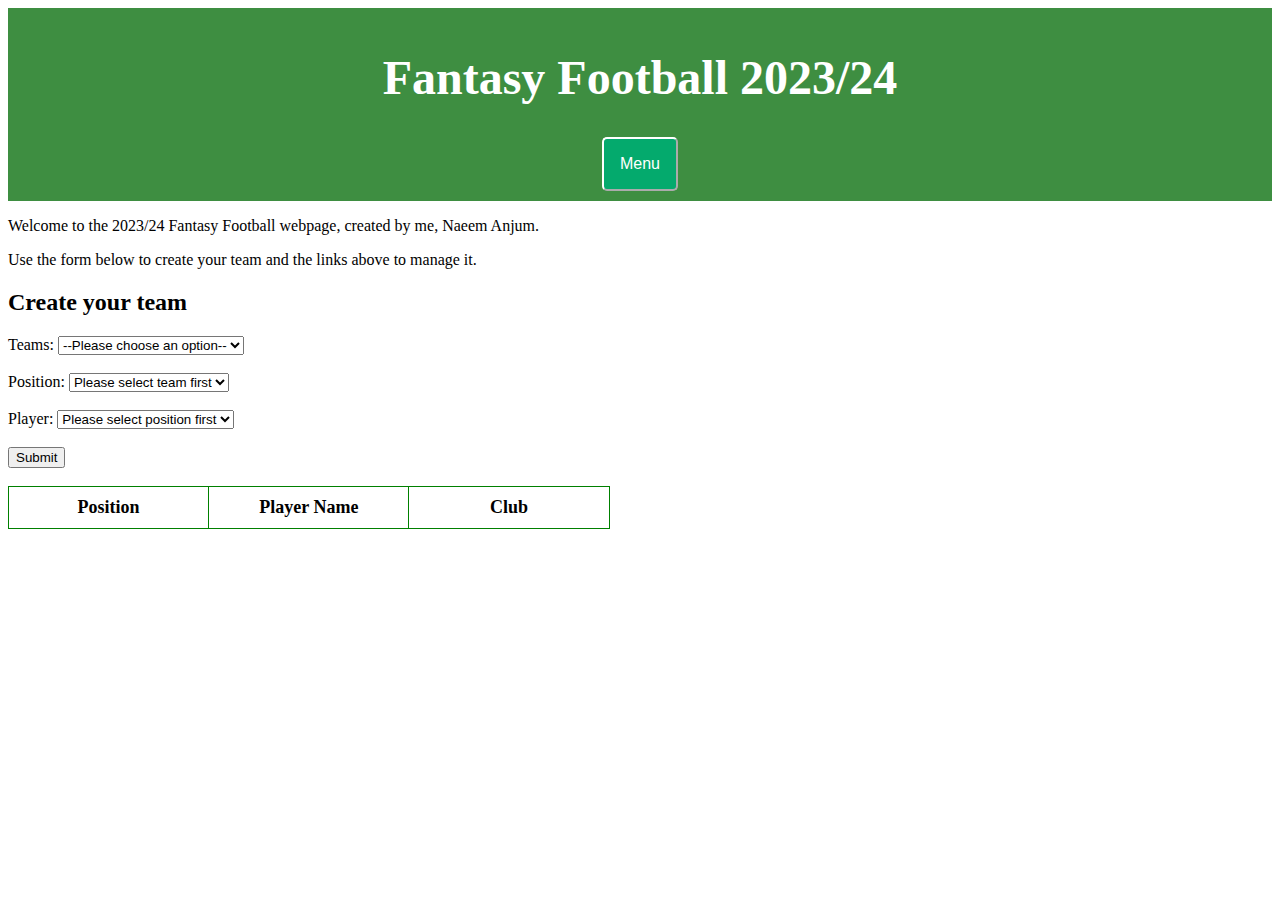
<file: index.html>
<!DOCTYPE html>
<html lang="en">

<head>
  <meta charset="UTF-8">
  <meta name="viewport" content="width=device-width, initial-scale=1.0">
  <title>Fantasy Football 23-24</title>
  <link rel="stylesheet" href="styles.css">
</head>

<body>
  <header>
    <nav>
      <h1>
        Fantasy Football 2023/24
      </h1>
      <div class='dropdown'>
        <button class='dropbtn'>Menu</button>
        <div class='dropdown-content'>
          <ul>
            <li><a href="./" title='Homepage'>Home</a></li>
            <li><a href="teams.html" title='Teams'>Teams</a></li>
            <li><a href="players.html" title='Players'>Players</a></li>
            <li><a href="table.html" title='Table'>Table</a></li>
          </ul>
        </div>
      </div>
    </nav>
  </header>

  <main>
    <article>
      <p>
        Welcome to the 2023/24 Fantasy Football webpage, created by me, Naeem Anjum.
      </p>
      <p>
        Use the form below to create your team and the links above to manage it.
      </p>
    </article>
    <h2>
      Create your team
    </h2>
    <form name='form1' id='form1'>
      Teams: <select name="teams" id='teams'>
        <option value="" selected='selected'>
          --Please choose an option--
        </option>
      </select>
      <br><br>
      Position: <select name="position" id="position">
        <option value="" selected="selected">Please select team first</option>
      </select>
      <br><br>
      Player: <select name='player' id='player'>
        <option value='' selected='selected'>Please select position first</option>
      </select>
      <br><br>
      <span id='error'></span>
      <button onclick='publishToTable()'>Submit</button><br><br>
    </form>
    <table>
      <thead>
        <tr>
          <th>Position</th>
          <th>Player Name</th>
          <th>Club</th>
        </tr>
      </thead>
      <tbody>
        
      </tbody>
    </table>
  </main>
  <script src='app.js' defer></script>
</body>

</html>
</file>
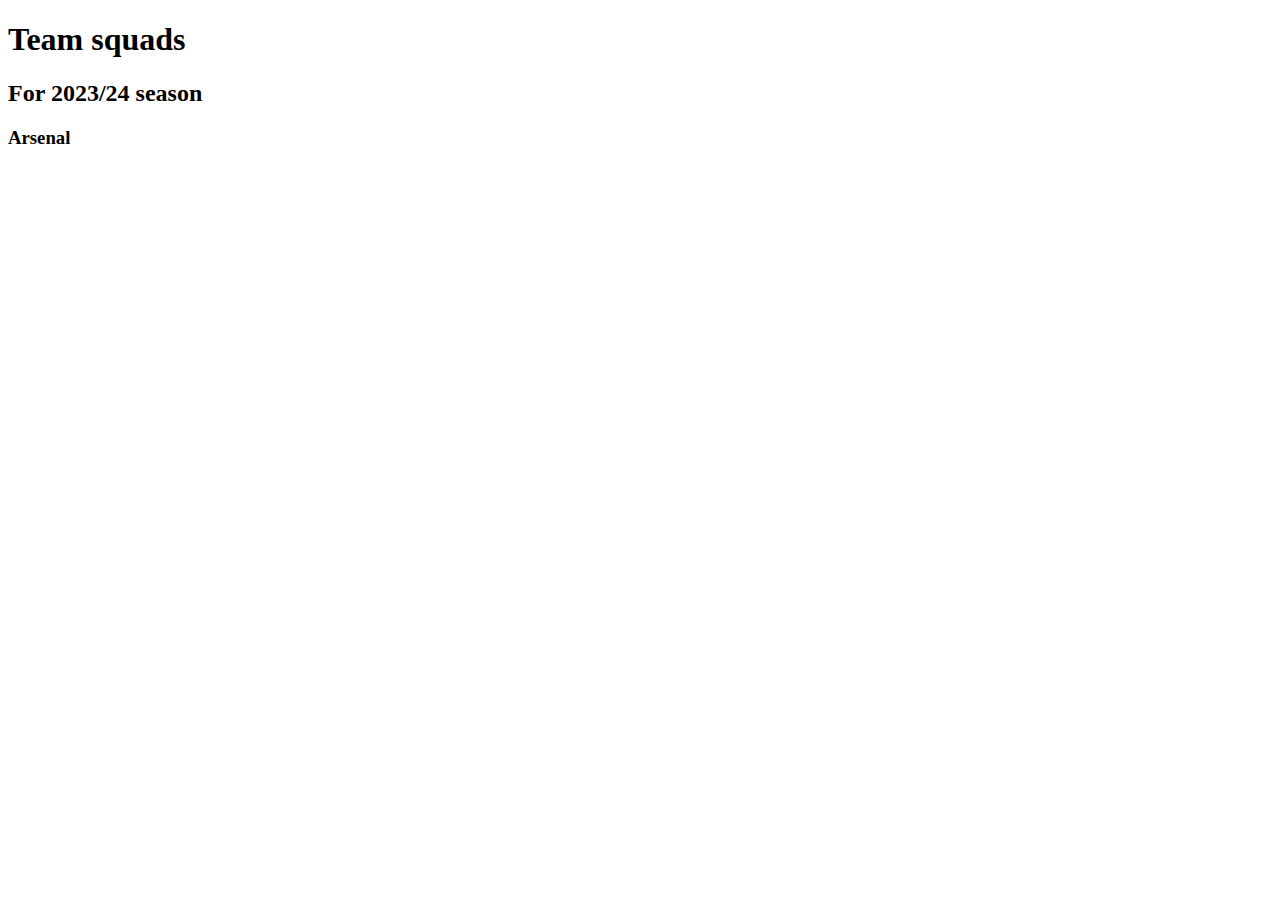
<file: teams.html>
<!DOCTYPE html>
<html lang="en">
<head>
  <meta charset="UTF-8">
  <meta name="viewport" content="width=device-width, initial-scale=1.0">
  <title>Teams</title>
</head>
<body>
  <h1>
    Team squads
  </h1>
  <h2>
    For 2023/24 season
  </h2>
  <h3>
    Arsenal
  </h3>
</body>
</html>
</file>
<file: styles.css>
header {
  text-align: center;
  background-color: #3e8e41;
  color: white;
  padding: 10px;
  font-size: 24px;
}

.dropbtn {
  background-color: #04AA6D;
  color: white;
  padding: 16px;
  font-size: 16px;
  border-radius: 5px;
  border-color: white;
}

.dropdown {
  position: relative;
  display: inline-block;
}

.dropdown-content {
  display: none;
  position: absolute;
  background-color: #f1f1f1;
  min-width: 160px;
  box-shadow: 0px 8px 16px 0px rgba(0,0,0,0.2);
  z-index: 1;
}

.dropdown:hover .dropdown-content {
  display: block;
}

.dropdown:hover .dropbtn {
  background-color: #3e8e41;
}

nav ul {
  margin: 0;
  padding: 0;
  list-style: none;
}

nav li {
  display: block;
  margin-left: 0px;
  padding-top: 15px;
  padding-bottom: 15px;

  position: relative;
}

nav a {
  color:#444;
  text-decoration: none;
  text-transform: uppercase;
  font-size: 14px;
  font-family: 'Times New Roman', Times, serif;
  font-weight: 800;
}

nav a:hover {
  color: #000;
}

nav a::before {
  content: "";
  display: block;
  height: 15px;
  background-color: #444;

  position: absolute;
  top: 0;
  width: 0%;

  transition: all ease-in-out 250ms;
}

nav a:hover::before {
  width: 100%;
}

.active .collapsible:hover {
  background-color: #ccc;
}

table, th, td {
  border: 1px solid green;
  border-collapse: collapse;
  font-size: 18px;
  padding: 10px;
}

th {
  width: 20%;
}
</file>
